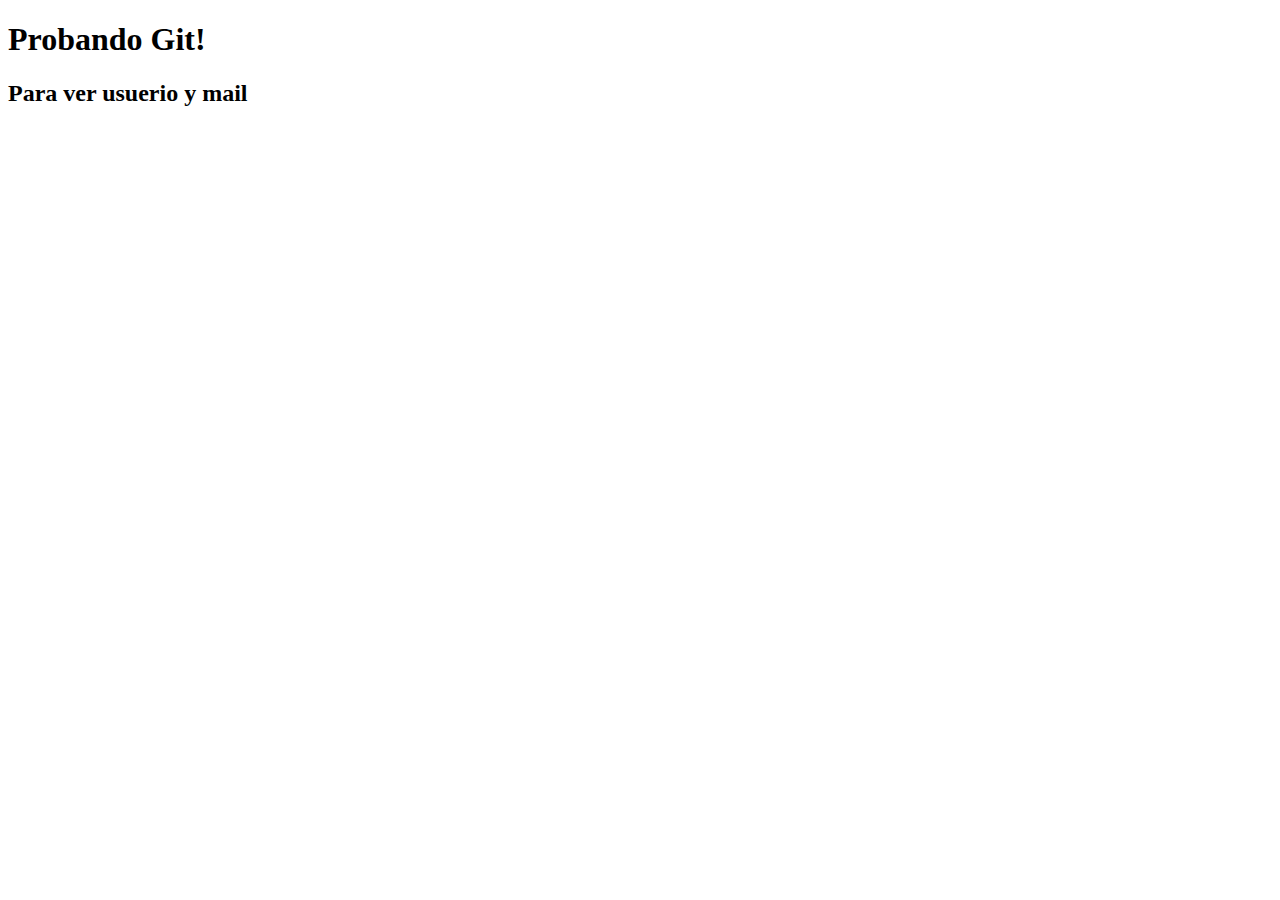
<file: git/index.html>
<!DOCTYPE html>
<html lang="en">
<head>
    <meta charset="UTF-8">
    <meta name="viewport" content="width=device-width, initial-scale=1.0">
    <title>Document</title>
</head>
<body>
    <h1>Probando Git!</h1>
    <h2>Para ver usuerio y mail</h2>
</body>
</html>
</file>
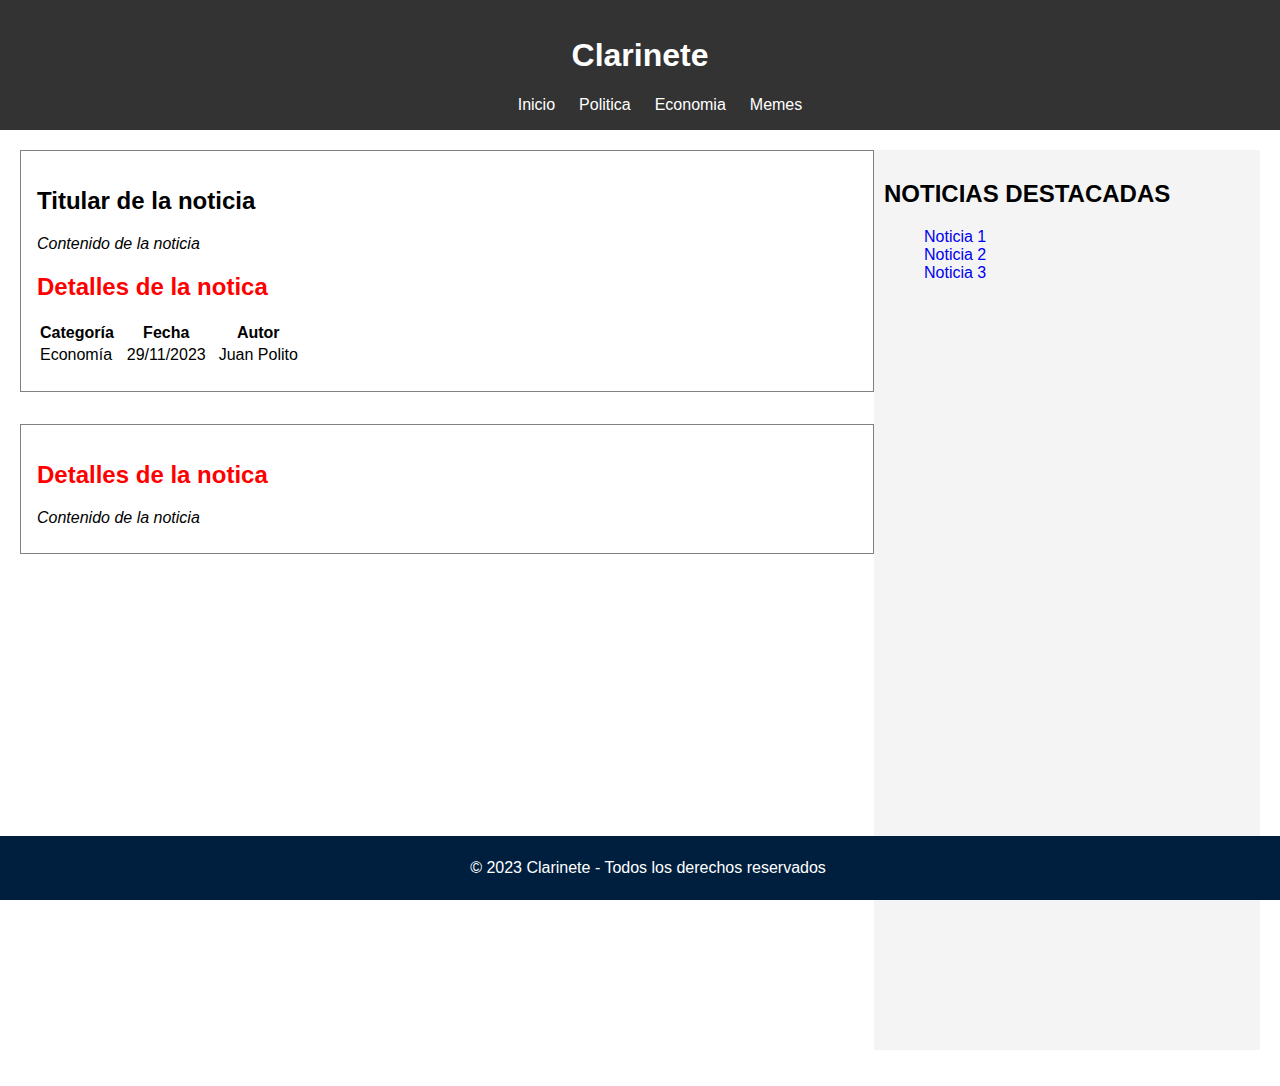
<file: css/20231128 - scanlan - css ejercicio 1/index.html>
<!DOCTYPE html>
<html lang="en">
<head>
    <meta charset="UTF-8">
    <meta name="viewport" content="width=device-width, initial-scale=1.0">
    <title>Clarinete - Hacemos periodismo</title>
    <meta name="description" content="El diario online líder en América Latina, ¡Tu fuente de noticias cotidiana!">
    <link rel="stylesheet" href="stylesheets/stylesheet.css">
</head>
<body>
    <header>
        <h1>Clarinete</h1>
        <navbar>
            <ul>
                <li>Inicio</li>
                <li>Politica</li>
                <li>Economia</li>
                <li>Memes</li>
            </ul>
            <!-- ORIGINALMENTE LO HABÍA HECHO ASÍ -->
            <!-- <div>Inicio</div>
            <div>Política</div>
            <div>Economía</div>
            <div>Memes</div> -->
        </navbar>
    </header>

    <main>
        <section id="news-feed">
            <div id="main-news">
                <h2>Titular de la noticia</h2>
                <p class="italic">Contenido de la noticia</p>
                <h2 class="highlited">Detalles de la notica</h2>
                <table>
                    <thead>
                        <tr>
                            <th>Categoría</th>
                            <th>Fecha</th>
                            <th>Autor</th>
                        </tr>
                    </thead>
                    <tbody>
                        <tr>
                            <td>Economía</td>
                            <td>29/11/2023</td>
                            <td>Juan Polito</td>
                        </tr>
                    </tbody>
                </table>
            </div>
            <div id="secondary-news">
                <h2 class="highlited">Detalles de la notica</h2>
                <p class="italic">Contenido de la noticia</p>
            </div>
            
        </section>
        <aside id="sidebar">
            <h2>NOTICIAS DESTACADAS</h2>
            <ul>
                <li><a href="pirulo">Noticia 1</a></li>
                <li><a href="pirulo">Noticia 2</a></li>
                <li><a href="pirulo">Noticia 3</a></li>
            </ul>
        </aside>
    </main>

    <footer>
        <p>&copy; 2023 Clarinete - Todos los derechos reservados</p>
    </footer>
</body>
</html>
</file>
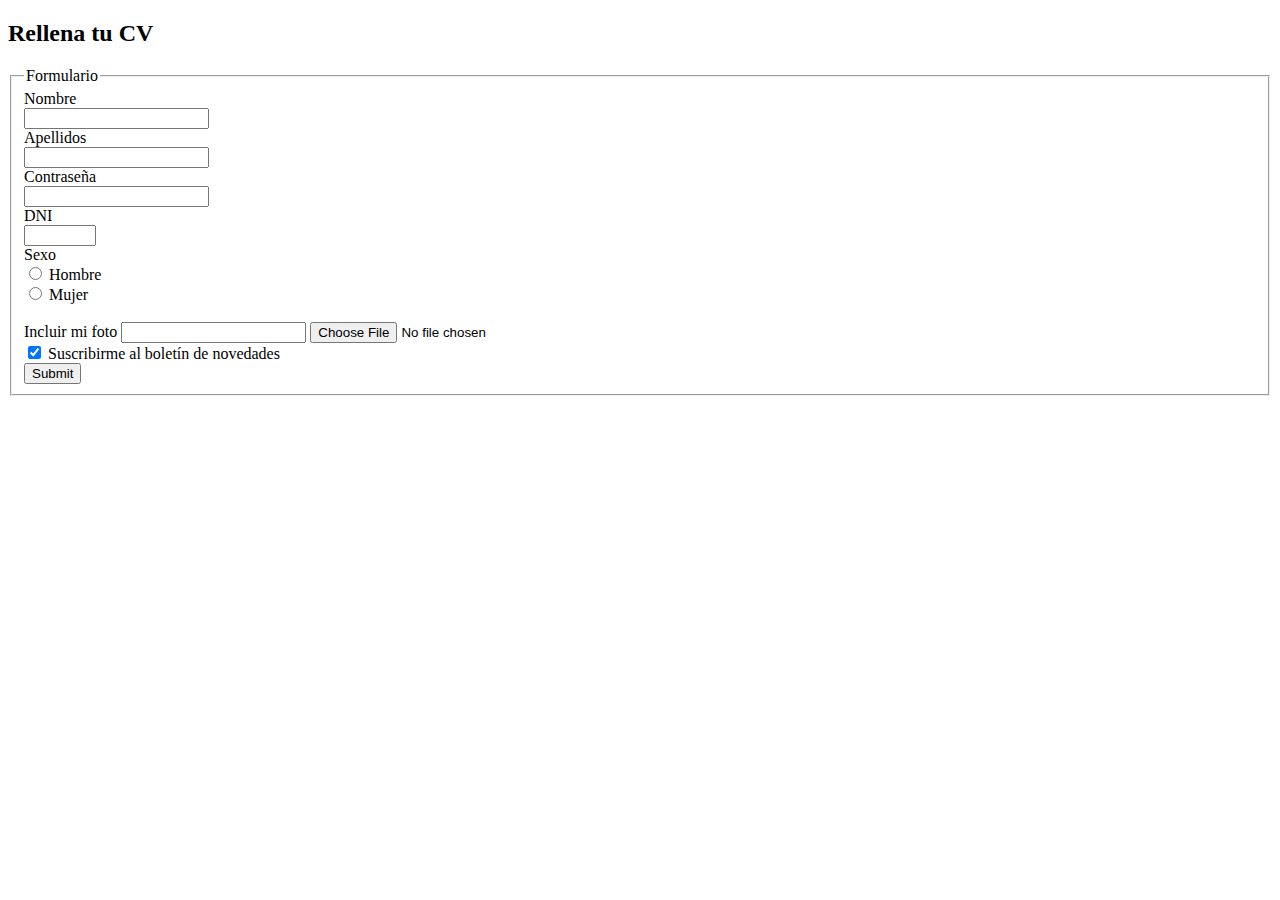
<file: html/form.html>
<!DOCTYPE html>
<html lang="en">
<head>
    <meta charset="UTF-8">
    <meta name="viewport" content="width=device-width, initial-scale=1.0">
    <title>Document</title>
</head>
<body>
    <h2>Rellena tu CV</h2>

    <form action="php/insertar_cv.php" method="post">
        <fieldset>
            <legend>Formulario</legend>
        <label for="">
            Nombre <br>
            <input type="text" name="nombre" maxlength="30">
        </label>
        <br>
        <label for="">
            Apellidos <br>
            <input type="text" name="apellidos" maxlength="80">
        </label>
        
        <br>
        <label for="">
            Contraseña <br>
            <input type="password" name="password" maxlength="10">
        </label>
        <br>
        <label for="">
            DNI <br>
            <input type="number" name="dni" min="1" max="1000">
        </label>
        <br>
        <label for="">
            Sexo <br>
            <input type="radio" name="sexo" value="hombre"> Hombre<br>
            <input type="radio" name="sexo" value="mujer"> Mujer<br>
        </label>

        <br>
        <label for="">
            Incluir mi foto <input type="text"> <input type="file" name="foto">
        </label>
        <br>
        <input type="checkbox" checked name="newsletter_susbcription" value="true"> Suscribirme al boletín de novedades
        <br>
        <input type="submit">
    </fieldset>
    </form>
</body>
</html>
</file>
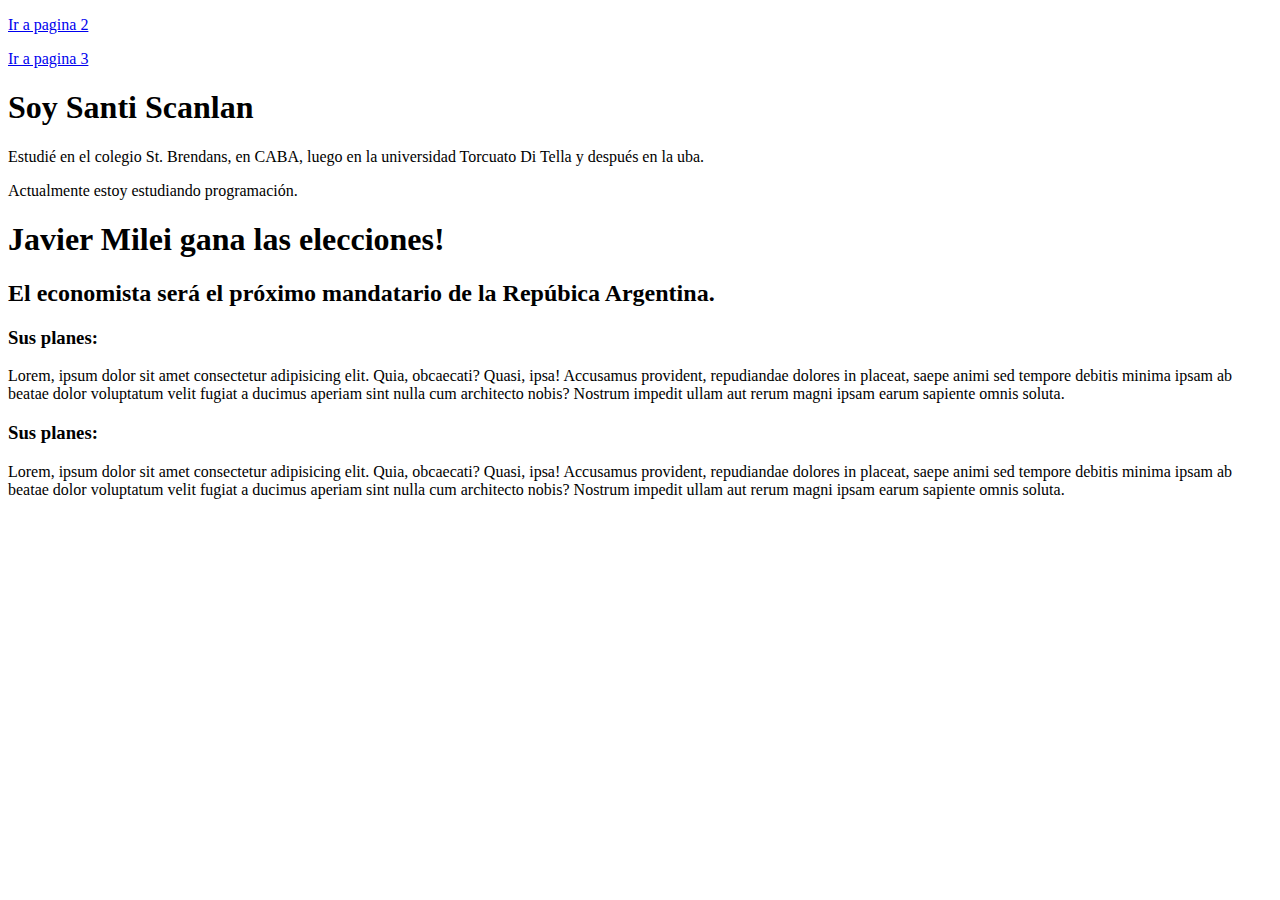
<file: html/nivelacion.html>
<!DOCTYPE html>
<html lang="en">
<head>
    <meta charset="UTF-8">
    <meta name="viewport" content="width=device-width, initial-scale=1.0">
    <title>Document</title>
</head>
<body>
    <p><a href="/Users/santi/Documents/bootcamp grupo petersen">Ir a pagina 2</a></p>
    <p><a href="pagina3.html">Ir a pagina 3</a></p>
    
    <h1>Soy Santi Scanlan</h1>
    <p>Estudié en el colegio St. Brendans, en CABA, luego en la universidad Torcuato Di Tella y después en la uba.</p>
    <p>Actualmente estoy estudiando programación.</p>

    <h1>Javier Milei gana las elecciones!</h1>
    <h2>El economista será el próximo mandatario de la Repúbica Argentina.</h2>
    <h3>Sus planes:</h3>
    <p>Lorem, ipsum dolor sit amet consectetur adipisicing elit. Quia, obcaecati? Quasi, ipsa! Accusamus provident, repudiandae dolores in placeat, saepe animi sed tempore debitis minima ipsam ab beatae dolor voluptatum velit fugiat a ducimus aperiam sint nulla cum architecto nobis? Nostrum impedit ullam aut rerum magni ipsam earum sapiente omnis soluta.</p>
    <h3>Sus planes:</h3>
    <p>Lorem, ipsum dolor sit amet consectetur adipisicing elit. Quia, obcaecati? Quasi, ipsa! Accusamus provident, repudiandae dolores in placeat, saepe animi sed tempore debitis minima ipsam ab beatae dolor voluptatum velit fugiat a ducimus aperiam sint nulla cum architecto nobis? Nostrum impedit ullam aut rerum magni ipsam earum sapiente omnis soluta.</p>
</body>
</html>
</file>
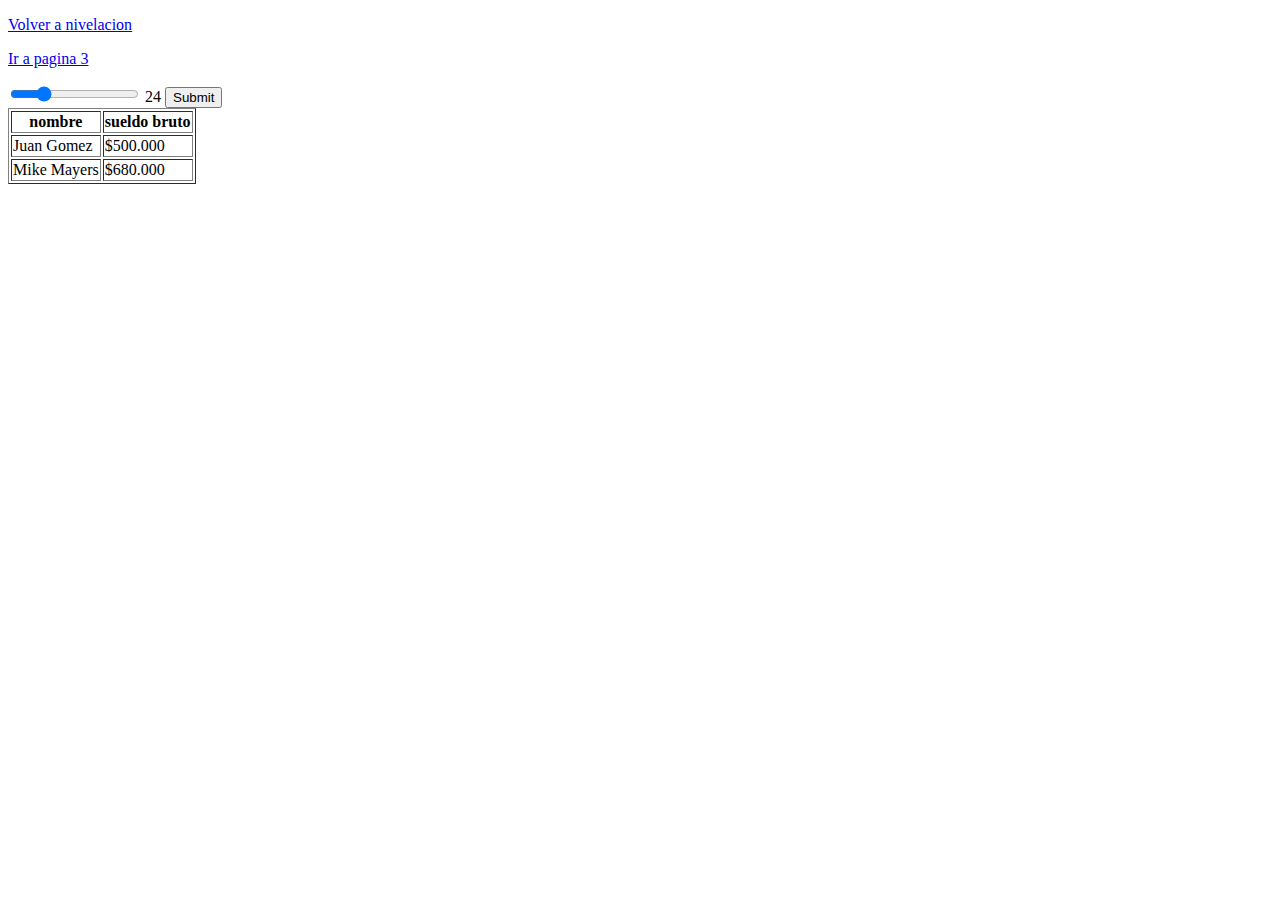
<file: html/pagina2.html>
<!DOCTYPE html>
<html lang="en">
<head>
    <meta charset="UTF-8">
    <meta name="viewport" content="width=device-width, initial-scale=1.0">
    <title>Document</title>
</head>
<body>
    <p><a href="nivelacion.html">Volver a nivelacion</a></p>
    <p><a href="/Users/santi/Documents/bootcamp grupo petersen/pagina3.html">Ir a pagina 3</a></p>
    
    <div>
        <form action="">
            <input type="range" value="24" min="1" max="100" oninput="this.nextElementSibling.value = this.value">
            <output>24</output>
            <input type="submit">
        </form>

    </div>
    
    <div>

        <table border="1">
            <thead>
                <tr>
                    <th>nombre</th>
                    <th>sueldo bruto</th>
                </tr>
            </thead>
            <tbody>
                <tr>
                    <td>Juan Gomez</td>
                    <td>$500.000</td>
                </tr>
                <tr>
                    <td>Mike Mayers</td>
                    <td>$680.000</td>
                </tr>
            </tbody>
        </table>
    </div>
</body>
</html>
</file>
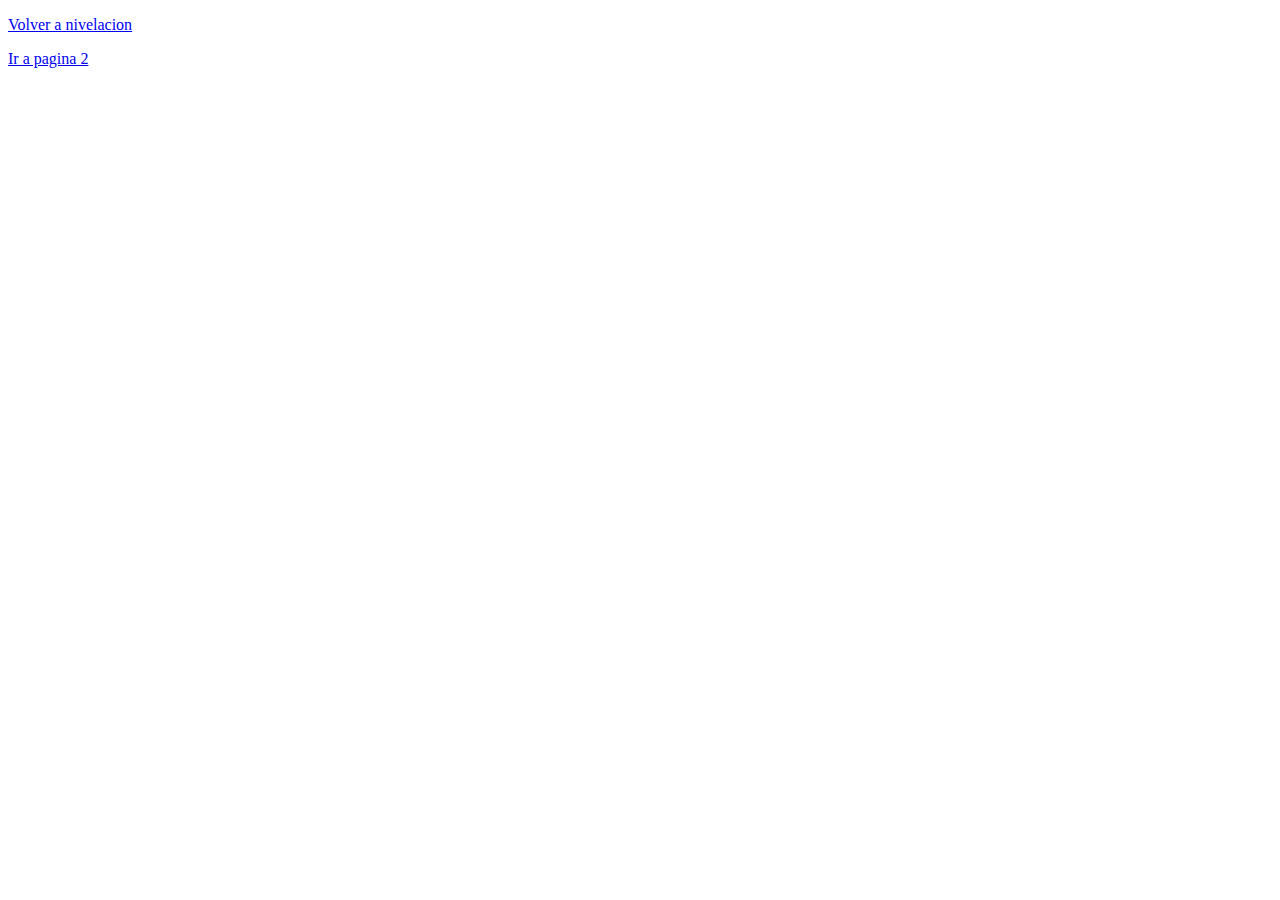
<file: html/pagina3.html>
<!DOCTYPE html>
<html lang="en">
<head>
    <meta charset="UTF-8">
    <meta name="viewport" content="width=device-width, initial-scale=1.0">
    <title>Document</title>
</head>
<body>
    <p><a href="nivelacion.html">Volver a nivelacion</a></p>
    <p><a href="/Users/santi/Documents/bootcamp grupo petersen/pagina2.html">Ir a pagina 2</a></p>
</body>
</html>
</file>
<file: css/20231128 - scanlan - css ejercicio 1/stylesheets/stylesheet.css>
html, body {
    font-family: Arial, Helvetica, sans-serif;
    margin: 0;
    padding: 0;
    
}

header {
    background-color: #333;
    color: white;
    padding: 1em;
    text-align: center;
}

navbar{
    display: flex;
    justify-content: center;
    gap: 1.5em;
}

navbar ul {
    display: flex;
    justify-content: center;
    gap: 1.5em;
    margin: 0;
    list-style-type: none;
}

main {
    display: flex;
    height: 100%;
    padding: 20px;
    min-height: 100vh;
    margin-bottom: 1em;
}

#news-feed {
    width: 70%;
}

#main-news {
    border: 1px solid grey;
    height: 13em;
    margin-bottom: 2em;
    padding: 1em;
}

th, td {
    padding-right: 10px;
}

.highlited {
    color: red;
    font-weight: bold;
}

.italic {
    font-style: italic;
}

a {
    text-decoration: none;
}

#secondary-news {
    border: 1px solid grey;
    height: 6em;
    padding: 1em;
}

#sidebar {
    background-color: #f4f4f4;
    width: 30%;
    padding: 10px;

}

#sidebar ul {
    list-style-type: none;
}

#sidebar a {
    transition:color 0.3s ease;
    }
    
    #sidebar li:hover a{
    color:white;
    }

footer {
    position: fixed;
    bottom: 0;
    width: 100%;
    line-height: 1em;
    background-color: #001f3f;
    color: white;
    text-align: center;
    padding: 0.5em;
}
</file>
